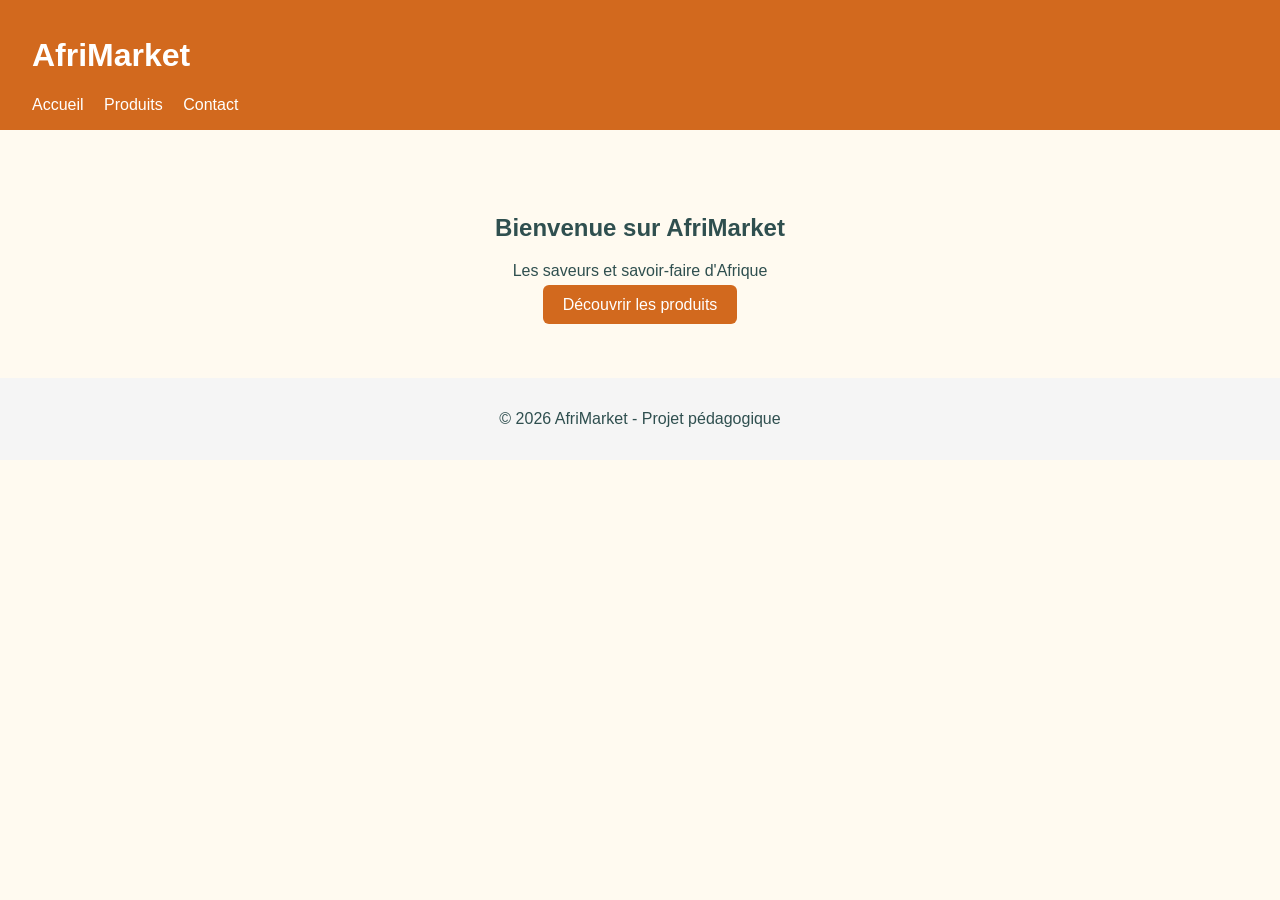
<file: index.html>
<!DOCTYPE html>
<html lang="fr">
<head>
    <meta charset="UTF-8">
    <meta name="viewport" content="width=device-width, initial-scale=1.0">
    <title>AfriMarket - Produits d'Afrique</title>
    <link rel="stylesheet" href="css/style.css">
</head>
<body>
    <header>
        <h1>AfriMarket</h1>
        <nav>
            <a href="index.html">Accueil</a>
            <a href="produits.html">Produits</a>
            <a href="contact.html">Contact</a>
        </nav>
    </header>
    <main>
        <section class="hero">
            <h2>Bienvenue sur AfriMarket</h2>
            <p class="slogan">Les saveurs et savoir-faire d'Afrique</p>
            <a class="bouton" href="produits.html">Découvrir les produits</a>
        </section>
    </main>
    <footer>
        <p>&copy; 2026 AfriMarket - Projet pédagogique</p>
    </footer>
</body>
</html>
</file>
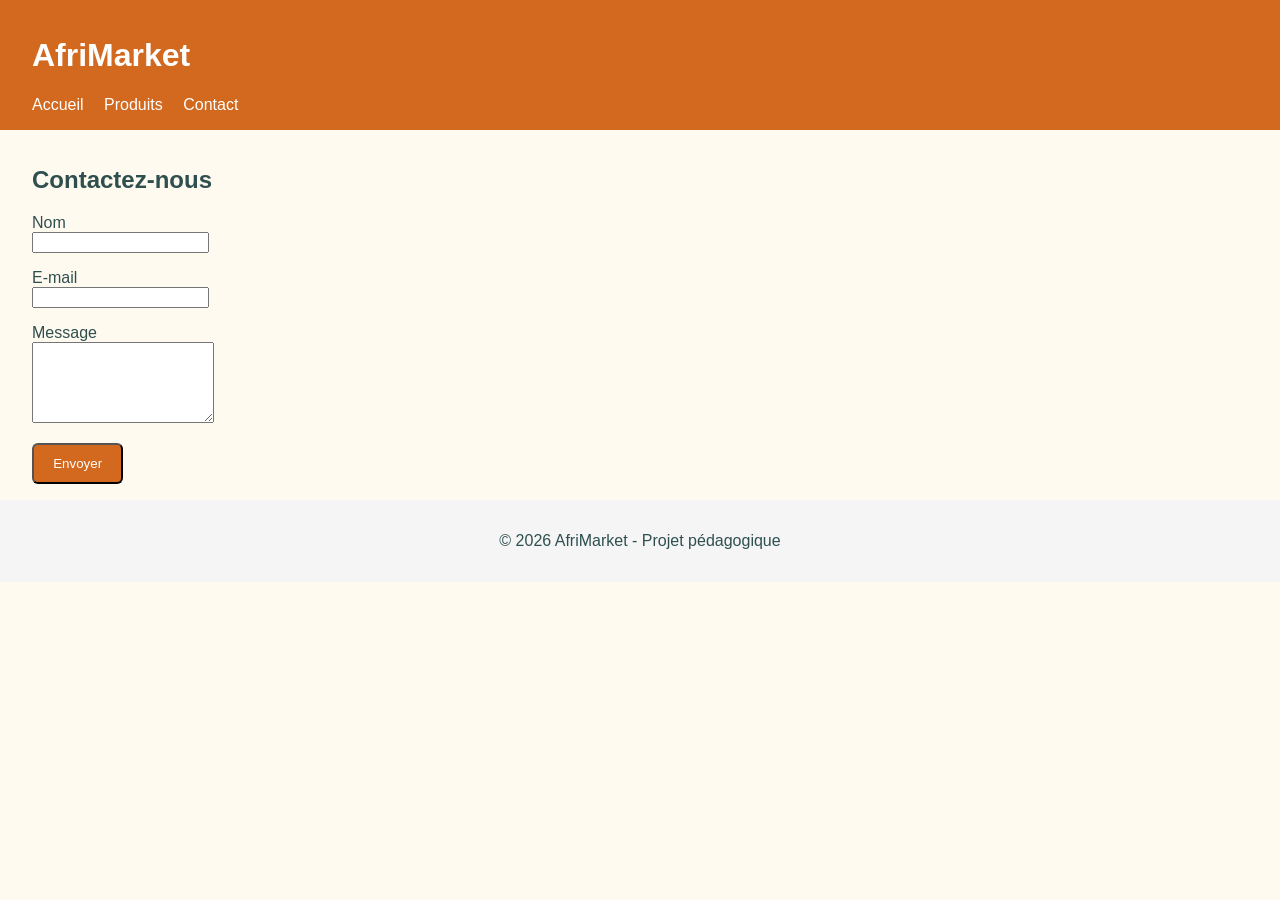
<file: contact.html>
<!DOCTYPE html>
<html lang="fr">

<head>
    <meta charset="UTF-8">
    <meta name="viewport" content="width=device-width, initial-scale=1.0">
    <title>Contact - AfriMarket</title>
    <link rel="stylesheet" href="css/style.css">
</head>

<body>
    <header>
        <h1>AfriMarket</h1>
        <nav>
            <a href="index.html">Accueil</a>
            <a href="produits.html">Produits</a>
            <a href="contact.html">Contact</a>
        </nav>
    </header>
    <main>
        <h2>Contactez-nous</h2>
        <form id="form-contact">
            <p>Nom<br><input type="text" name="nom"></p>  
            <p>E-mail<br><input type="text" name="email"></p>
            <p>Message<br><textarea name="message" rows="5"></textarea></p>
            <button type="submit" class="bouton">Envoyer</button>
        </form>
    </main>
    <footer>
        <p>&copy; 2026 AfriMarket - Projet pédagogique</p>
    </footer>
</body>

</html>
</file>
<file: css/style.css>
:root {
  --couleur-principale: chocolate;
  --fond: floralwhite;
}
body
 { 
    font-family: Arial,sans-serif;
     margin: 0;
      background: var(--fond); 
      color: darkslategray; }
header {
     background: var(--couleur-principale);
      color: white;
       padding: 16px 32px; }
nav a {
     color: white;
      margin-right: 16px; 
      text-decoration: none;
     }
.hero {
     text-align: center; 
    padding: 48px 16px; 
}
.bouton {
     background: var(--couleur-principale); 
    color: white; 
    padding: 11.2px 19.2px; 
    border-radius: 6px; 
    text-decoration: none; 
}
main { 
    padding: 16px 32px; 
}
.carte {
     background: white;
      border-radius: 8px;
       padding: 16px;
        margin-bottom: 16px;
     }
.carte img {
     width: 100%;
      max-width: 300px;
       border-radius: 6px; 
    }
.prix {
     font-weight: bold; 
     color: var(--couleur-principale);
     }
footer { 
    text-align: center; 
    padding: 16px; 
    background: whitesmoke; 
}

.grille {
  display: grid;
  grid-template-columns: repeat(auto-fill, minmax(220px, 1fr));
  gap: 1rem;
}
.carte {
  box-shadow: 0 2px 6px rgba(0, 0, 0, .1);
  transition: transform .2s, box-shadow .2s;
}
.carte:hover {
  transform: translateY(-4px);
  box-shadow: 0 6px 14px rgba(0, 0, 0, .15);
}
.carte img {
     max-width: 100%; height: 160px; 
     object-fit: cover;
     }
.origine {
     color: #777; 
     font-size: .9rem; 
    }
</file>
